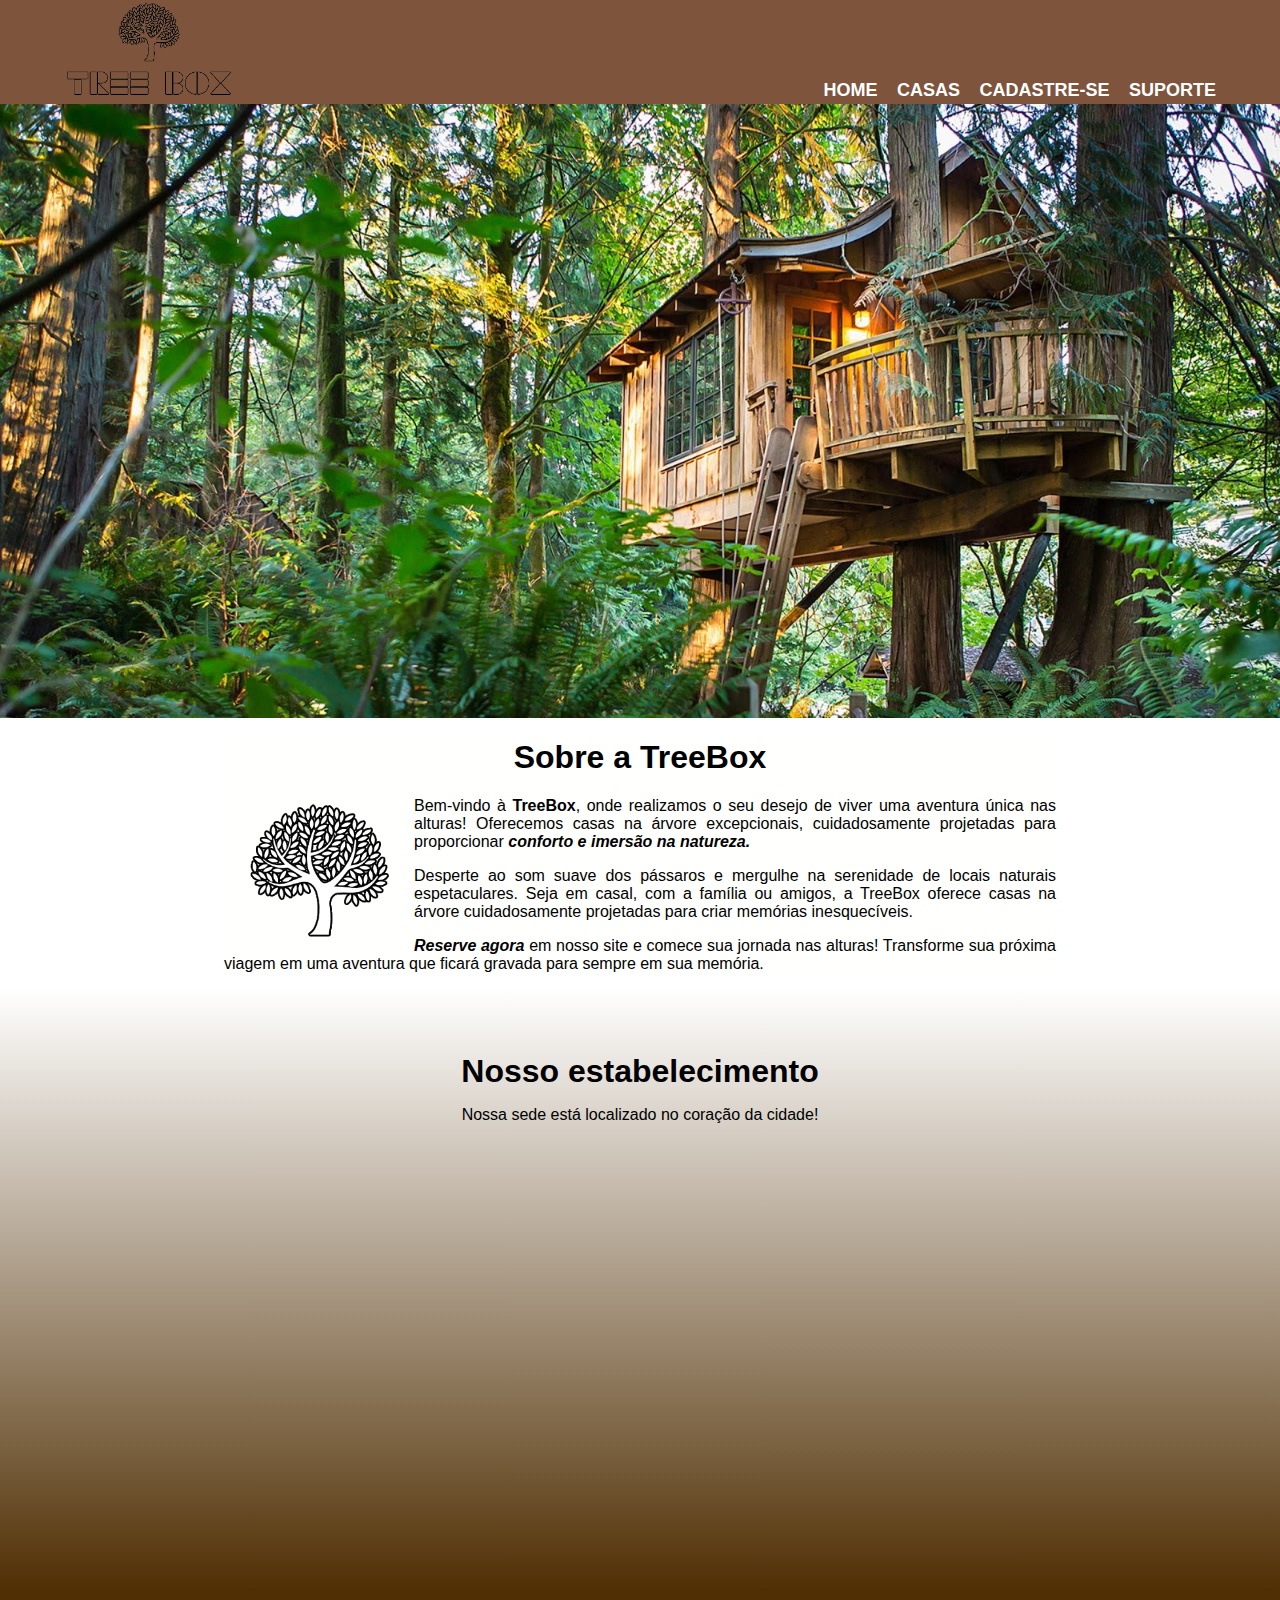
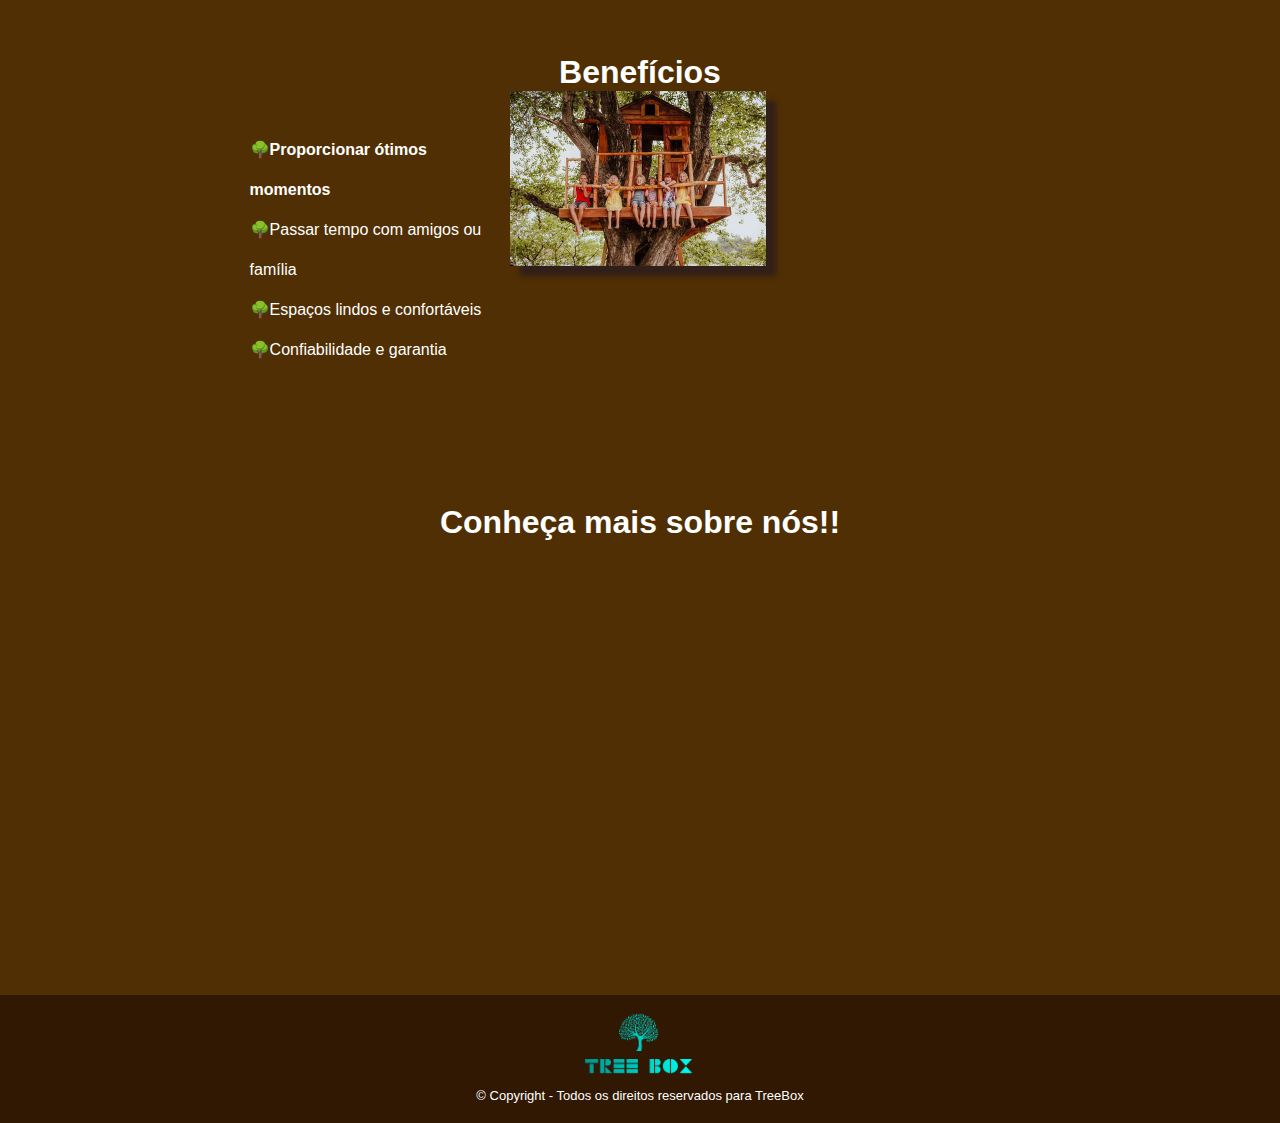
<file: index.html>
<html>
        <head>
            <link href="style.css" rel="stylesheet">
            <title>TreeBox</title>
            <link rel="shortcut icon" href="assets/imagens/Logo3_Arvore.png">
        </head>            
        <body>
            <header>
                <div class="logo_caixa">
                    <img src="assets/imagens/Logo3-removebg-preview.png" title="TreeBox" class="logo"/>
                    <nav>
                        <ul><!--Lista desordenada-->
                            <li><a href="index.html">Home</a></li>
                            <li><a href="casas.html">Casas</a></li>
                            <li><a href="">Cadastre-se</a></li>
                            <li><a href="suporte.html">Suporte</a></li>
                        </ul>
                    </nav>
                </div>
            </header>
            <!--Banner do site-->
            <img src="assets/imagens/top-best-tree-house-hotels-in-the-world-03.JPG" class="banner">
            <!--Conteúdo do corpo da página-->
            <main>
                <!--Sobre a empresa-->
                <section class="area_arvore">
                    <h1 class="titulo_site">Sobre a TreeBox</h1>
                    <img src="assets/imagens/Logo3_Arvore.png" alt="Arvore" class="arvore">
                    <p>Bem-vindo à <strong>TreeBox</strong>, onde realizamos o seu desejo de viver uma aventura única nas alturas! Oferecemos casas na 
                        árvore excepcionais, cuidadosamente projetadas para proporcionar <strong><i>conforto e imersão na natureza.</i></strong> </p>
                    <p>Desperte ao som suave dos pássaros e mergulhe na serenidade de locais naturais espetaculares. 
                        Seja em casal, com a família ou amigos, a TreeBox oferece casas na árvore cuidadosamente 
                        projetadas para criar memórias inesquecíveis.</p>
                    <p><strong><i>Reserve agora</i></strong> em nosso site e comece sua jornada nas alturas! Transforme sua próxima viagem em uma aventura 
                        que ficará gravada para sempre em sua memória.</p>
                </section>
                <!--Nosso estabelecimento (mapa)-->
                <section class="mapa">
                    <h1 class="titulo_padrao">Nosso estabelecimento</h1>
                    <p>Nossa sede está localizado no coração da cidade!</p>
                    <iframe src="https://www.google.com/maps/embed?pb=!1m18!1m12!1m3!1d10331.50589042367!2d-46.86185812735371!3d-23.721015030553485!2m3!1f0!2f0!3f0!3m2!1i1024!2i768!4f13.1!3m3!1m2!1s0x94cfad63bcaa3ec5%3A0xcb5cbf33fd10fd27!2sItapecerica%20da%20Serra%2C%20SP!5e0!3m2!1spt-BR!2sbr!4v1693521630388!5m2!1spt-BR!2sbr" 
                                width="750" height="450" style="border:0;" allowfullscreen="" 
                                loading="lazy" referrerpolicy="no-referrer-when-downgrade">
                    </iframe>
                </section>
                <!--Beneficios-->
                <section class="beneficios">
                    <h1 class="titulo_beneficios">Benefícios</h1>
                    <div class="conteudo_beneficios">
                        <ul class="lista_beneficios">
                            <li class="itens">Proporcionar ótimos momentos</li>
                            <li class="itens">Passar tempo com amigos ou família</li>
                            <li class="itens">Espaços lindos e confortáveis</li>
                            <li class="itens">Confiabilidade e garantia</li>
                        </ul>
                        <img src="assets/imagens/criancas_arvore.webp" class="img_beneficios">                   
                     </div>
                     <div>
                        <br><br><br>
                     </div>
                </section>
                <!--Vídeo-->
                <section class="beneficios">
                    <h1 class="titulo_beneficios">Conheça mais sobre nós!!</h1>
                    <iframe width="700" height="375" src="https://www.youtube.com/embed/vLUzq71d6Uc" title="TOUR NA CASA NA ÁRVORE na Chapada Diamantina" frameborder="0" allow="accelerometer; autoplay; clipboard-write; encrypted-media; gyroscope; picture-in-picture; web-share" allowfullscreen; class="video"></iframe>
                    <div>
                        <br><br><br>
                    </div>
                </section>
            </main>
            <footer class="footer">
                <img src="assets/imagens/Logo2_SF.png" alt="TreeBox" class="logo_footer">
                <p class="copyright">&copy; Copyright - Todos os direitos reservados para TreeBox</p>
            </footer>
        </body>
</html>
</file>
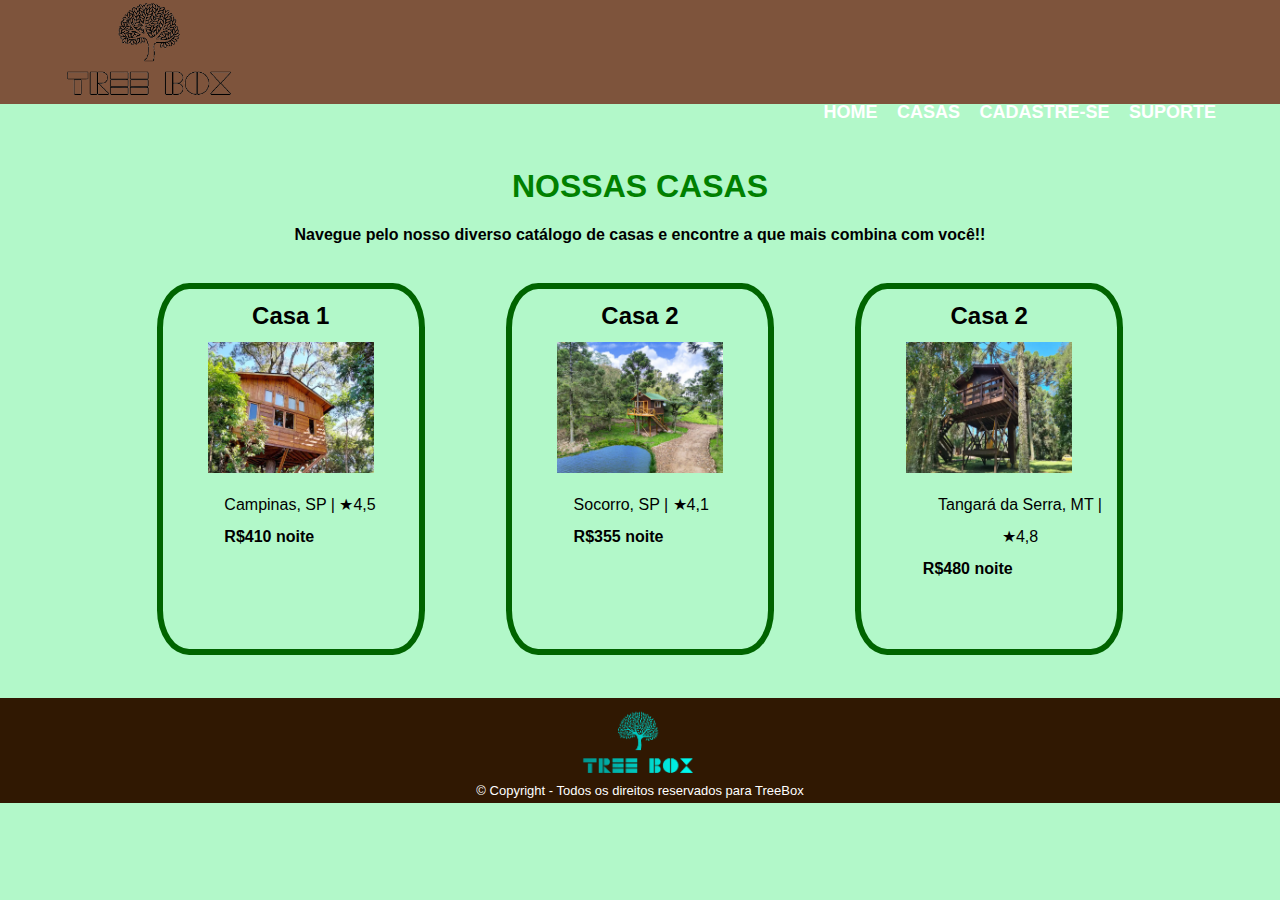
<file: casas.html>
<html>
    <head>
        <title>Treebox</title>
        <link rel="stylesheet" href="styleCasas.css">
        <link rel="shortcut icon" href="assets/imagens/Logo3-removebg-preview.png">
    </head>

    <body>
        <header>
            <div class="logo_ca100ixa">
                <img src="assets/imagens/Logo3-removebg-preview.png" title="Treebox" class="logo">
                <nav>
                    <ul>
                        <li><a href="index.html">Home</a></li>
                        <li><a href="casas.html">Casas</a></li>
                        <li><a href="">Cadastre-se</a></li>
                        <li><a href="suporte.html">Suporte</a></li>
                    </ul>
                </nav>
            </div>
        </header>
        <main>
            <section>
                <h1>NOSSAS CASAS</h1>
                <p><strong>Navegue pelo nosso diverso catálogo de casas e encontre a que mais combina com você!!</strong></p>
                <div class="casas">
                    <div class="casa">
                        <h2>Casa 1</h2>
                        <img src="assets/imagens/casa1.png" class="img_casa">
                        <ul>
                            <li class="caixa_texto">Campinas, SP | ★4,5</li>
                            <li class="caixa_texto"><strong>R$410 noite</strong></li>
                        </ul>
                    </div>
                    <div class="casa">
                        <h2>Casa 2</h2>
                        <img src="assets/imagens/casa2.webp" class="img_casa">
                        <ul>
                            <li class="caixa_texto">Socorro, SP | ★4,1</li>
                            <li class="caixa_texto"><strong>R$355 noite</strong></li>
                        </ul>
                    </div>
                    <div class="casa">
                        <h2>Casa 2</h2>
                        <img src="assets/imagens/casa3.webp" class="img_casa">
                        <ul>
                            <li class="caixa_texto">Tangará da Serra, MT | ★4,8</li>
                            <li class="caixa_texto"><strong>R$480 noite</strong></li>
                        </ul>
                    </div>
                </div>
            </section>
        </main>
        <footer class="footer">
            <img src="assets/imagens/Logo2_SF.png" alt="TreeBox" class="logo_footer">
            <p class="copyright">&copy; Copyright - Todos os direitos reservados para TreeBox</p>
        </footer>
    </body>
</html>
</file>
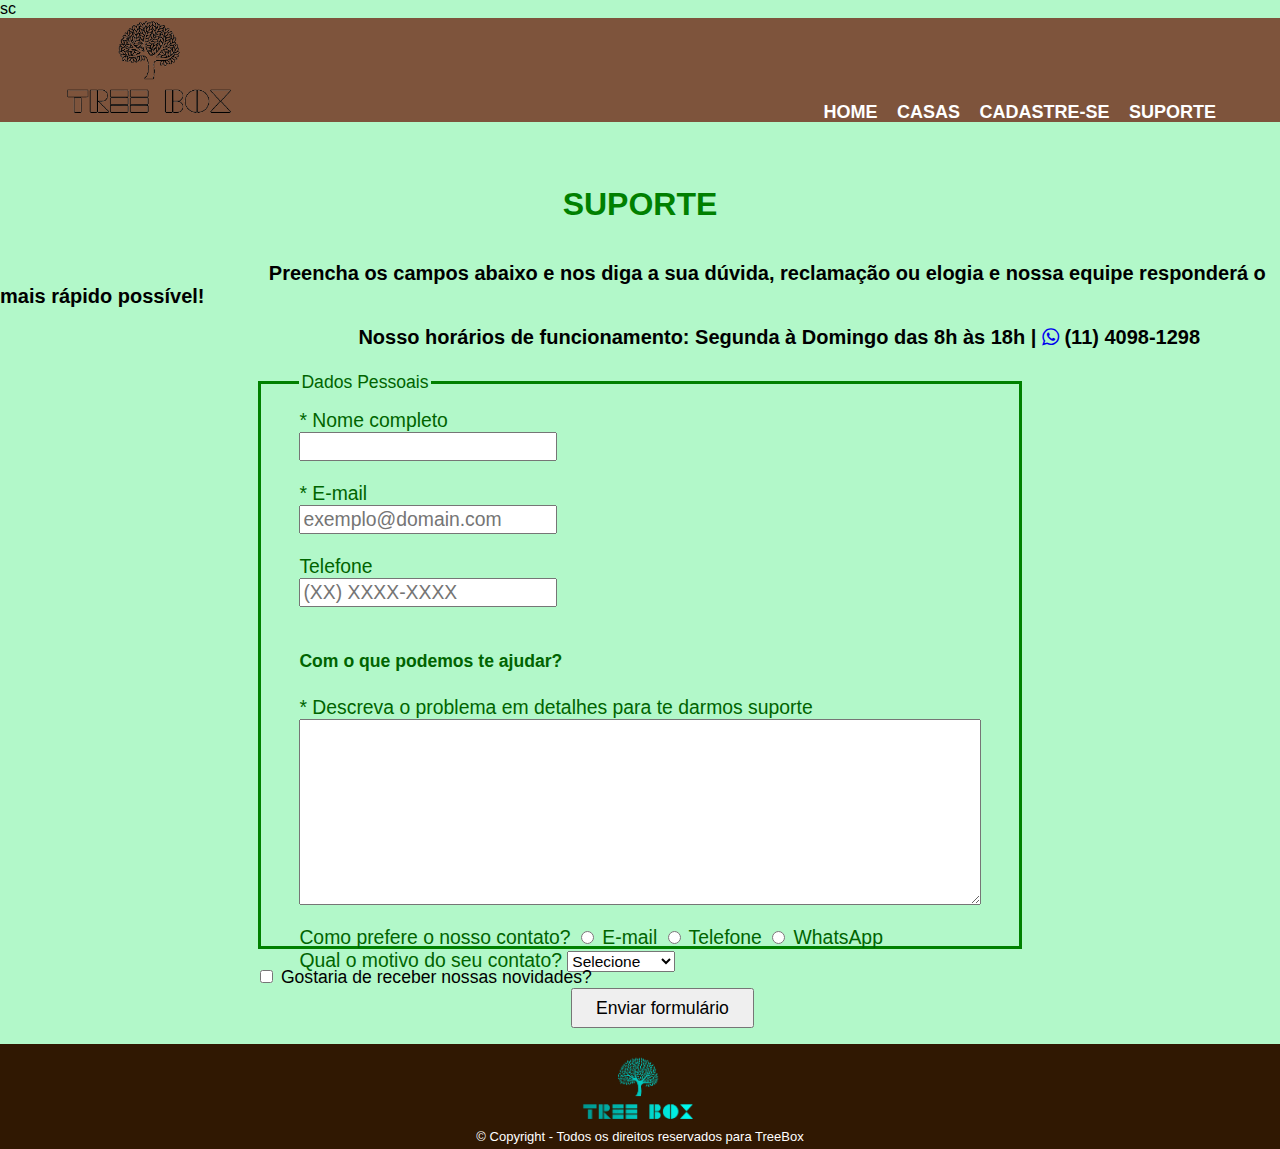
<file: suporte.html>
<html>
        <head>
            <link href="styleSuporte.css" rel="stylesheet">
            <title>TreeBox</title>
            <link rel="shortcut icon" href="assets/imagens/Logo3_Arvore.png">
            <link rel="stylesheet" href="https://maxcdn.bootstrapcdn.com/font-awesome/4.5.0/css/font-awesome.min.css">
            sc
        </head>            
        <body>
            <header>
                <div class="logo_caixa">
                    <img src="assets/imagens/Logo3-removebg-preview.png" title="TreeBox" class="logo"/>
                    <nav>
                        <ul><!--Lista desordenada-->
                            <li><a href="index.html">Home</a></li>
                            <li><a href="casas.html">Casas</a></li>
                            <li><a href="">Cadastre-se</a></li>
                            <li><a href="suporte.html">Suporte</a></li>
                        </ul>
                    </nav>
                </div>
            </header>

            <section>
                <h1>SUPORTE</h1>
            </section>
            <section>
                <br>
                <p1><Strong>Preencha os campos abaixo e nos diga a sua dúvida, reclamação ou elogia e nossa equipe responderá o mais rápido possível!</Strong></p1>
                <br><br>
                <p2><Strong>Nosso horários de funcionamento: Segunda à Domingo das 8h às 18h | 
                    <a class="whatsapp-link" href="https://wa.me/5511961613434" target="_blank">
                    <i class="fa fa-whatsapp"></i></a> (11) 4098-1298</Strong>
                </p2>
            </section>
            <main>

                <form name="frmContato" method="get" action="mailto:teste@gmail.com" target="_blank">
                    <fieldset>
                        <legend>Dados Pessoais</legend>
                        
                        <label for="nomesobrenome">* Nome completo</label>
                        <input type="text" id="nomesobrenome" name="" class="input_padrao" required="">
                        
                        <br>
                        
                        <label for="email">* E-mail</label>
                        <input type="email" id="email" name="" class="input_padrao" required placeholder="exemplo@domain.com">
                        
                        <br>
                        
                        <label for="telefone">Telefone</label>
                        <input type="tel" id="telefone" name="" class="input_padrao" placeholder="(XX) XXXX-XXXX">
                        
                        <br>
                        
                        <h4>Com o que podemos te ajudar?</h4>
                        <label for="mensagem">* Descreva o problema em detalhes para te darmos suporte</label>
                        <textarea id="mensagem" cols="70" rows="10" class="input_padrao"></textarea>
                        
                        <br>
                        
                        <label for="contato">Como prefere o nosso contato?
                            <input type="radio" value="radio-mail" name="Contato"> E-mail
                            <input type="radio" value="radio-telefone" name="Contato"> Telefone
                            <input type="radio" value="radio-whatsapp" name="Contato"> WhatsApp
                        </label>

                        <br>
                        
                        <label for="horario">Qual o motivo do seu contato?
                            <select>
                                <option>Selecione</option>
                                <option>Dúvida</option>
                                <option>Sugestão</option>
                                <option>Elogio</option>
                                <option>Reclamação</option>
                            </select>
                        </label>
                    </fieldset>
                    <br>
                    <label><input type="checkbox" class="chk"> Gostaria de receber nossas novidades?</label>
                    <br>
                    <input type="submit" value="Enviar formulário" class="enviar">
                </form>
            </main>
            <footer class="footer">
                <img src="assets/imagens/Logo2_SF.png" alt="TreeBox" class="logo_footer">
                <p class="copyright">&copy; Copyright - Todos os direitos reservados para TreeBox</p>
            </footer>
        </body>
</file>
<file: style.css>
/*Estilização geral do site*/
body{
    font-family: "Arial"; 
    margin: 0;
    padding: 0;
    border: 0;
}

/*Estilização do HEADER da página*/
header{
    background-color: rgb(126, 84, 60);
}

/*Estilização do Logotipo*/
.logo{
    width: 15%;
}

.banner{
    width: 100%
}

/*Estilização do Menu*/
nav{
    right: 0;
    position: absolute;
    top:62%;
}

nav li{
    display: inline;
    margin: 0 0 0 15px;
}

nav a{
    text-transform: uppercase;
    color:rgb(255, 255, 255);
    font-weight: bold;
    font-size: 18;
    text-decoration: none;
}

nav a:hover{
    color: rgb(48, 24, 2);
    text-decoration: underline;
}

/*Estilização do Banner*/
.logo_caixa{
    width: 90%;
    position: relative;
    margin: auto;
}

/*Estilização da sessão Sobre a empresa*/
.arvore{
    width: 150px;
    float: left;
    margin: 0 20px
}

.titulo_site{
    clear: left;
    text-align: center;
    font-size: 2em;
}

.area_arvore{
    width: 65%;
    text-align: justify;
    margin: auto;
    background-color: #FFFFFE;
}

.titulo_padrao{
    padding-top: 5%; 
    margin: 0;
    text-align: center;
    font-size: 2em;
}

/*Estilização da sessão Nosso estabelecimento*/

.mapa{
    background: linear-gradient(white, #502f04);
}

.mapa p{
    text-align: center;
}

.mapa iframe{
    display: block;
    margin: auto;
}

/*Estilização da sessão Benefícios*/

.beneficios{
    background: #502f04;
}

.conteudo_beneficios{
    width: 100%;
    margin: 0 auto;
}

.lista_beneficios{
    width: 20%;
    display: inline-block;
    vertical-align: top;
    color: white;
    list-style: none;
    padding-left: 19.5% ;
    margin-top: 3%;
}

.titulo_beneficios{
    padding-top: 5%; 
    margin: 0;
    text-align: center;
    font-size: 2em;
    color: white;
}

.itens{
    line-height: 2.5;
}

.itens:before{
    content:"🌳";
}

.itens:first-child{
    font-weight: bold;
}

.img_beneficios{
    width: 20%;
    box-shadow: 10px 10px 5px 0px rgb(49, 32, 26);
    opacity: 1;
    transition: 400ms;
}

.img_beneficios:hover{
    opacity: 0.7;
}

.video{
    padding-left: 31%;
    padding-top: 2%;
}

/*Estilização do footer*/
.footer{
    text-align: center;
    background: rgb(48, 24, 2);
    padding: 15px;
}

.copyright{
    color: white;
    font-size: 13px;
    margin: 5;
}

.logo_footer{
    width:10%;
}
</file>
<file: styleCasas.css>
body{
    font-family: "Arial";
    margin: 0;
    padding: 0;
    border: 0;
    background-color: rgb(178, 248, 201);
}

/*Estilização do header da página*/
header{
    background-color: rgb(126, 84, 60);
}       

.logo{
    width: 13.5%;
    padding-left: 5%;
}

/*Estilização do menu*/
nav{
    right: 0;
    position:absolute;
    top: 9.5%;
    padding-right: 5%;
}

nav li{
    display: inline;
    margin: 0 0 0 15px;
}

nav a{
    text-transform: uppercase;
    color: rgb(255, 255, 255);
    font-weight: bold;
    font-size: 18;
    text-decoration: none;
}

nav a:hover{
    color: rgb(48, 24, 2);
    text-decoration: underline;
}

.logo_caixa{
    width: 90%;
    position: relative;
    margin: auto;
}

/*Estilização do main*/
section{
    width: 100%;
    margin: 0;
    padding: 0;
    border: 0;
}

h1{
    color: green;
    margin-top: 5%;
    text-align: center;
}

p{
    text-align: center;
    margin: 0;
}

.casas{
    width: 100%;
    text-align: center;
}

.casa{
    width: 20%;
    height: 40%;
    display: inline-block;
    border: 6px solid darkgreen;
    border-radius: 12%;
    margin: 3% 3% 3.4% 3%;
    -webkit-transition: -webkit-transform .5s ease;
    transition: transform .5s ease;
}

.casa:hover{
    -webkit-transform: scale(1.1,1.1);
    transform: scale(1.1,1.1);
}

.caixa_texto{
    padding: 0;
    margin: 0 0 0 10%;
    display: table;
    line-height: 2;
}


.caixa_texto:before{
    content: "";
}

h2{
    text-align: center;
    margin: 5%;
}

.img_casa{
    width:65%;
}

.footer{
    text-align: center;
    padding: 10px 0px 5px 0px;
    background-color: rgb(48, 24, 2);
}

.copyright{
    color: white;
    font-size: 13px;
    margin: 0;
}

.logo_footer{
    width: 10%;
}
</file>
<file: styleSuporte.css>
/*Estilização geral do site*/
body{
    font-family: "Arial"; 
    margin: 0;
    padding: 0;
    border: 0;
    background-color: rgb(178, 248, 201);
}

/*Estilização do HEADER da página*/
header{
    background-color: rgb(126, 84, 60);
    margin-bottom: 3%;
}

/*Estilização do Logotipo*/
.logo{
    width: 13.5%;
    padding-left: 5%;
}

.banner{
    width: 100%
}

/*Estilização do Menu*/
nav{
    right: 0;
    position:absolute;
    top: 9.5%;
    padding-right: 5%;
}

nav li{
    display: inline;
    margin: 0 0 0 15px;
}

nav a{
    text-transform: uppercase;
    color:rgb(255, 255, 255);
    font-weight: bold;
    font-size: 18;
    text-decoration: none;
}

nav a:hover{
    color: rgb(48, 24, 2);
    text-decoration: underline;
}

section{
    width: 100%;
    margin: 0;
    padding: 0;
    border: 0;
}

p1{
    padding-left: 21%;
    padding-top: 30%;
    font-size: 20px;
}

p2{
    padding-left: 28%;
    font-size: 20px;
}

h1{
    color: green;
    margin-top: 5%;
    text-align: center;
}

form{
    width: 60%;
    padding-left: 20%;
}

fieldset{
    height: 60%;
    color: darkgreen;
    font-size: 110%;
    padding-left: 5%;
    padding-top: 2%;
    padding-bottom: 2%;
    border: 3px solid green;
    margin-top: 3%;
}

label{
    font-size: 110%;
    padding-right: 5%;
}

select{
    font-size: 80%;
}

option{
    font-size: 110%;
}

.enviar{
    font-size: 110%;
    margin-left: 41% ;
    padding: 1% 3% 1% 3%;
}


.input_padrao{
    display: flex;
    font-size: 110%;
}

.footer{
    text-align: center;
    padding: 10px 0px 5px 0px;
    background-color: rgb(48, 24, 2);
}

.copyright{
    color: white;
    font-size: 13px;
    margin: 0;
}

.logo_footer{
    width: 10%;
}
</file>
